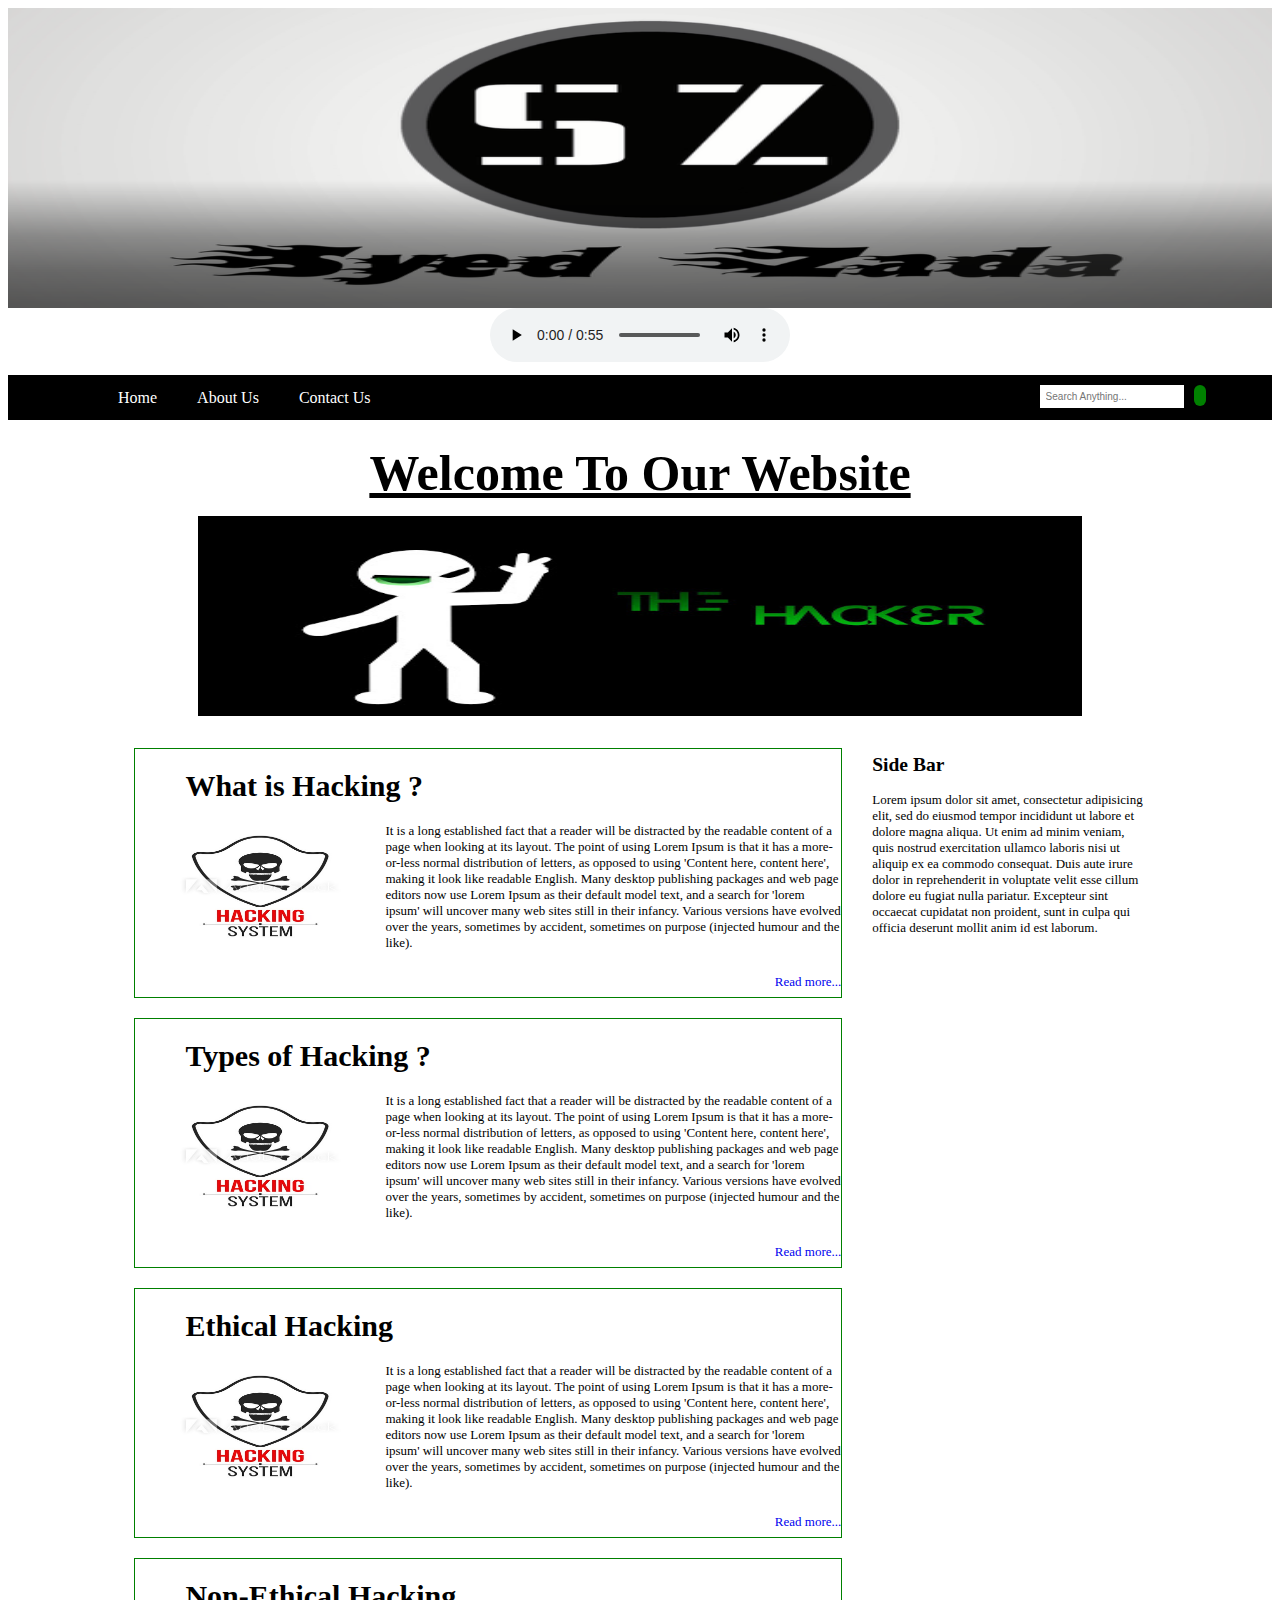
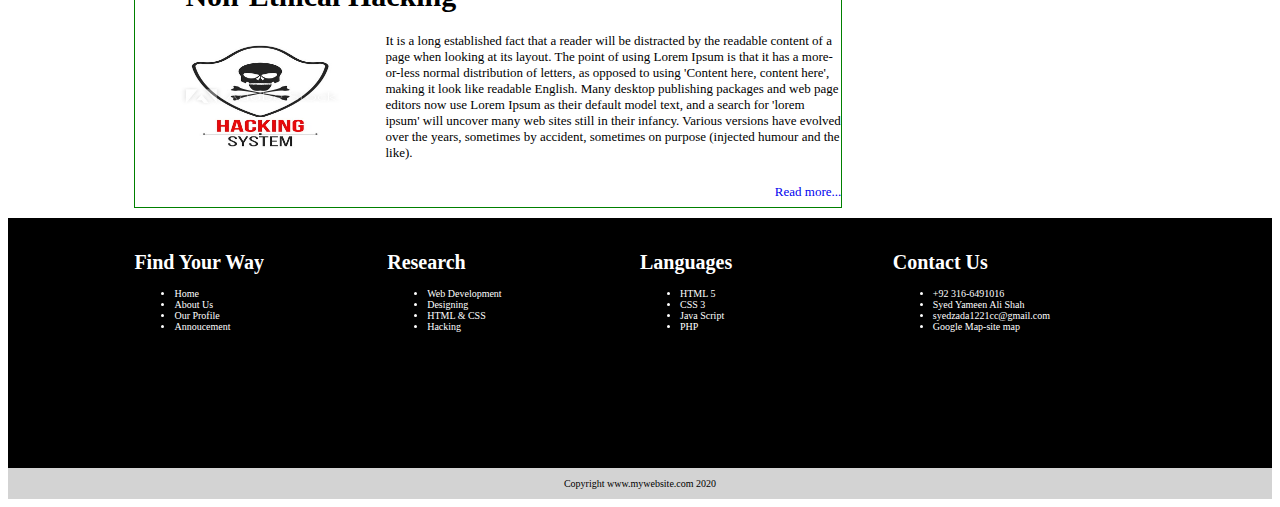
<file: index.html>
<!DOCTYPE html>
<html>
<head>
	<meta charset="utf-8">
	<title>Hacking</title>
	<!-- <link rel="stylesheet" type="text/css" href="css/stylesheet.css"> -->
	<link rel="stylesheet" type="text/css" href="style.css">
	<!-- <script type="text/javascript" src="js/javascript.js"></script> -->
</head>
<body>
		<!-- Container-->

		<div class="container">

		<!-- header-->	
				
				<header>
						<img src="logo.png">

				</header>

<center>

				<audio controls="" autoplay="" loop="">
	
	<source src="electric.mp3" type="audio/mp3">	
</audio>

</center>



              

              


		<!-- nav bar-->		
				
				<br>
				<nav>
					  <ul>
					  		<li><a href="index.html"> Home</a></li>
					  		<li><a href="About_us.html"> About Us </a></li>
					  		<li><a href="Contact_us.html"> Contact Us </a></li>	
					  			
					  	<div class="search-container">
					  		<form><input type="text" name="search" placeholder="Search Anything..." >
					  		<button type="submit"></button>	
					  		</form>	-->
					  	</div>	
					  </ul>
				</nav>
		
		<!-- Slider-->

		<br>
			
				<h1><div class="Slider"><u> Welcome To Our Website </u></div></h1>
			


		<div class="slider-img"> <img src="slider2.jpg"></div>		
		


		<!-- Body Container-->		


		<div class="body-container">


		<!-- Side bar-->	

			<aside>
					<h2>Side Bar</h2>
					<p>
						Lorem ipsum dolor sit amet, consectetur adipisicing elit, sed do eiusmod
					tempor incididunt ut labore et dolore magna aliqua. Ut enim ad minim veniam,
					quis nostrud exercitation ullamco laboris nisi ut aliquip ex ea commodo
					consequat. Duis aute irure dolor in reprehenderit in voluptate velit esse
					cillum dolore eu fugiat nulla pariatur. Excepteur sint occaecat cupidatat non
					proident, sunt in culpa qui officia deserunt mollit anim id est laborum.
					</p>
			</aside>


			<!-- article-->

			<article>
				
						<h1>What is Hacking ?</h1>
						<img src="hacking.jpg">
						<p>
							It is a long established fact that a reader will be distracted by the readable content of a page when looking at its layout. The point of using Lorem Ipsum is that it has a more-or-less normal distribution of letters, as opposed to using 'Content here, content here', making it look like readable English. Many desktop publishing packages and web page editors now use Lorem Ipsum as their default model text, and a search for 'lorem ipsum' will uncover many web sites still in their infancy. Various versions have evolved over the years, sometimes by accident, sometimes on purpose (injected humour and the like).
						</p>
						<a href="#" class="readmore">Read more...</a>
			</article>


			<article>
				
						<h1>Types of Hacking ?</h1>
						<img src="hacking.jpg">
						<p>
							It is a long established fact that a reader will be distracted by the readable content of a page when looking at its layout. The point of using Lorem Ipsum is that it has a more-or-less normal distribution of letters, as opposed to using 'Content here, content here', making it look like readable English. Many desktop publishing packages and web page editors now use Lorem Ipsum as their default model text, and a search for 'lorem ipsum' will uncover many web sites still in their infancy. Various versions have evolved over the years, sometimes by accident, sometimes on purpose (injected humour and the like).
						</p>
						<a href="#" class="readmore">Read more...</a>
			</article>


			<article>
				
						<h1> Ethical Hacking </h1>
						<img src="hacking.jpg">
						<p>
							It is a long established fact that a reader will be distracted by the readable content of a page when looking at its layout. The point of using Lorem Ipsum is that it has a more-or-less normal distribution of letters, as opposed to using 'Content here, content here', making it look like readable English. Many desktop publishing packages and web page editors now use Lorem Ipsum as their default model text, and a search for 'lorem ipsum' will uncover many web sites still in their infancy. Various versions have evolved over the years, sometimes by accident, sometimes on purpose (injected humour and the like).
						</p>
						<a href="#" class="readmore">Read more...</a>
			</article> 


			<article>
				
						<h1>Non-Ethical Hacking</h1>
						<img src="hacking.jpg">
						<p>
							It is a long established fact that a reader will be distracted by the readable content of a page when looking at its layout. The point of using Lorem Ipsum is that it has a more-or-less normal distribution of letters, as opposed to using 'Content here, content here', making it look like readable English. Many desktop publishing packages and web page editors now use Lorem Ipsum as their default model text, and a search for 'lorem ipsum' will uncover many web sites still in their infancy. Various versions have evolved over the years, sometimes by accident, sometimes on purpose (injected humour and the like).
						</p>
						<a href="#" class="readmore">Read more...</a>
			</article>



		</div> <!--End Body Container-->

			
			<!-- footer-->


			<footer >
				<div class="body-container">
				

				<div class="footer-col">
						<h1> Find Your Way</h1>
						<ul>
							<li>Home</li>
							<li>About Us</li>
							<li>Our Profile</li>
							<li>Annoucement</li>
						</ul>
				</div>
				<div class="footer-col">	
					<h1>Research </h1>
						<ul>
							<li>Web Development</li>
							<li>Designing</li>
							<li>HTML & CSS</li>
							<li>Hacking</li>
						</ul>
					
					</div>
				<div class="footer-col">
					<h1>Languages</h1>
						<ul>
							<li>HTML 5</li>
							<li>CSS 3</li>
							<li>Java Script</li>
							<li>PHP</li>
						</ul>


					</div>
				<div class="footer-col">
					<h1>Contact Us</h1>
						<ul>
							<li>+92 316-6491016</li>
							<li>Syed Yameen Ali Shah</li>
							<li>syedzada1221cc@gmail.com</li>
							<li>Google Map-site map</li>
						</ul>


					</div>
				
				 </div>

			</footer>			

			<div class="copyright-text">
			Copyright www.mywebsite.com 2020
			</div>

		</div> <!--End Container-->
</body>
</html>
</file>
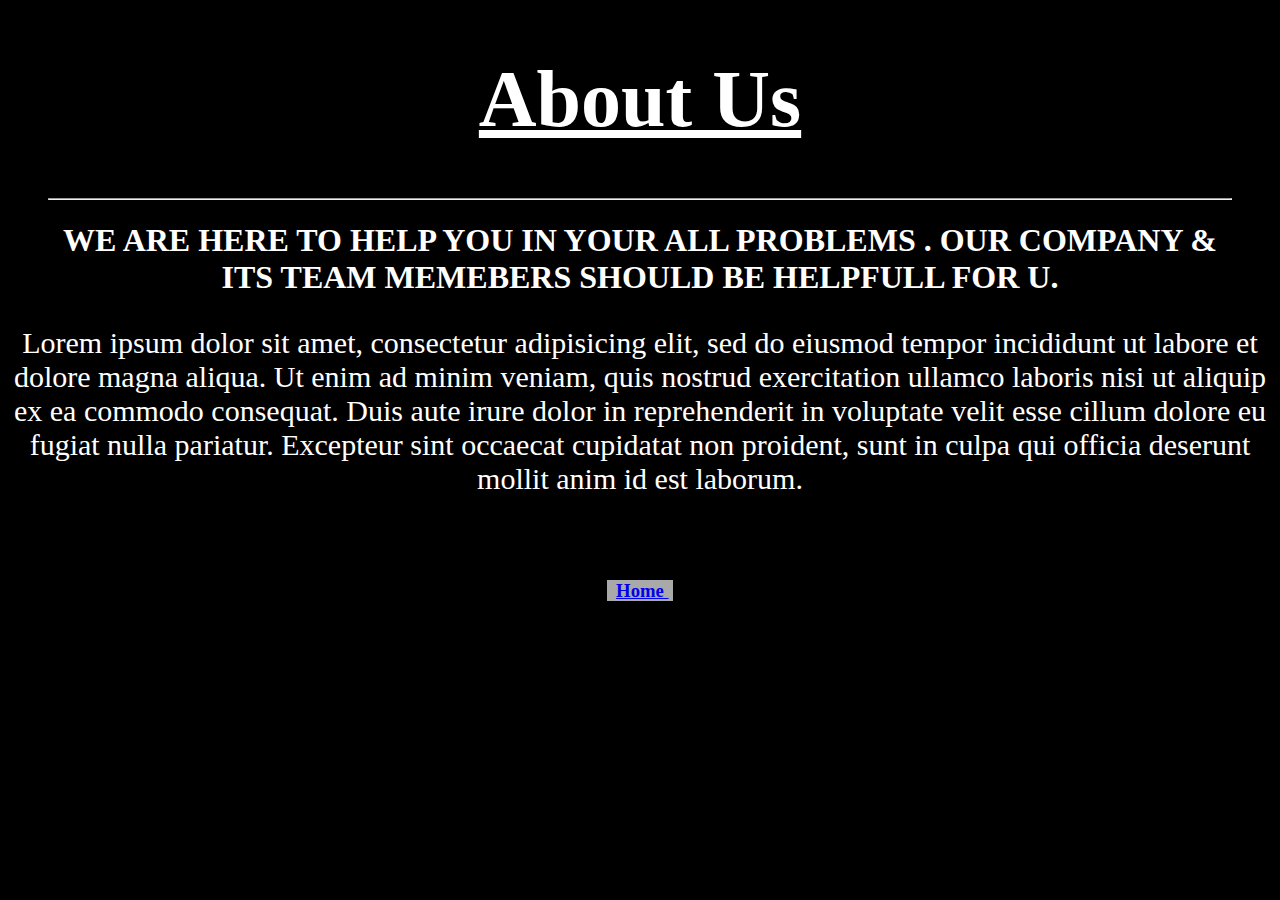
<file: About_us.html>
<!DOCTYPE html>
<html>
<head>
	<title>About Us</title>
		<style>
				body{background-color : black;
					color:white;
				}
				button{}
		</style>
</head>
<body>
		<blockquote>

			<h1 style="text-align: center; font-size: 80px;"><u>About Us</u></h1>
<hr>
			<h1 style="text-align: center;" > WE ARE HERE TO HELP YOU IN YOUR ALL PROBLEMS . OUR COMPANY & ITS TEAM MEMEBERS SHOULD BE  HELPFULL FOR U. </H2>
		</blockquote>
		<p style="text-align: center; font-size: 30px;">
			Lorem ipsum dolor sit amet, consectetur adipisicing elit, sed do eiusmod
		tempor incididunt ut labore et dolore magna aliqua. Ut enim ad minim veniam,
		quis nostrud exercitation ullamco laboris nisi ut aliquip ex ea commodo
		consequat. Duis aute irure dolor in reprehenderit in voluptate velit esse
		cillum dolore eu fugiat nulla pariatur. Excepteur sint occaecat cupidatat non
		proident, sunt in culpa qui officia deserunt mollit anim id est laborum.
		</p>
<br><br>
	<h3 style="text-align: center; "><b style="background-color: darkgray; color: white">&nbsp <a href="index.html "> Home </a> &nbsp</b></h3>
	

</body>
</html>
</file>
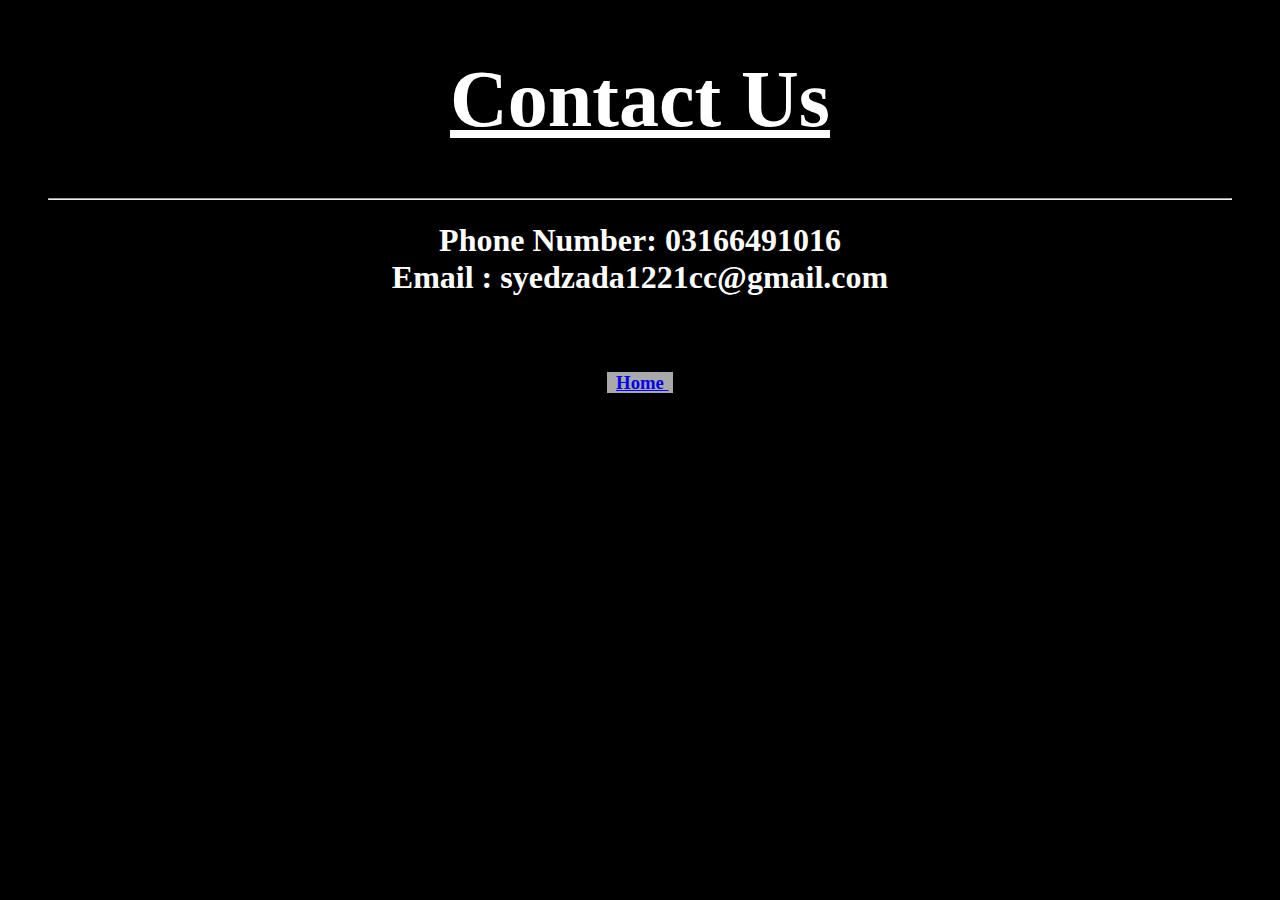
<file: Contact_us.html>
<!DOCTYPE html>
<html>
<head>
	<title>Contact</title>
	<style>
			body{background-color: black;
				color:white;
			}
	</style>
</head>
<body>
		<blockquote>
	<h1 style="text-align: center; font-size: 80px"><u>Contact Us</u></h1>
	<hr>

 		<h1 style="text-align: center;">
 		Phone Number: 03166491016 <br>
 		Email : syedzada1221cc@gmail.com
 		</h1>

 		</blockquote>

 		<br><br>
	<h3 style="text-align: center; "><b style="background-color: darkgray; color: white">&nbsp <a href="index.html "> Home </a> &nbsp</b></h3>
</body>
</html>
</file>
<file: style.css>
.container{
	width: 100%

}
html {

	font-size: 62.5%;
}

header {
	width: 100%;
	height: 30rem;


}
header img{
	width: 100%;
	height: 30rem;

}

nav {
	height: 4.5rem;
	background-color: black;
}

nav ul{
	margin: 0 5rem;
	width: 90%;

}

nav ul li{
	float: left;
	list-style: none;
	line-height: 4.5rem;
}

nav ul li a{
	text-decoration: none;
	color :white;
	padding: 0 2rem;
	font-size: 1.6rem;
}

nav ul li a:hover{ 
	display: block;
	background: red;
}

.search-container{
	float: right;
}

input[type=text]{
	padding: .6rem;
	margin-top: 1rem;
	margin-right: 1rem;
	font-size: 1rem;
	border:none;
}

.search-container button{
	float:right;
	padding-top: 2rem;
	margin-top: 1rem;
	margin-right:3rem;
	cursor: pointer;
	border:none;
	background-color:green;
	border-radius: .7rem;
	border:0rem;
}
.Slider {
	text-align: center;
	font-size: 5rem;
}

.slider-img img{
			width: 70%;
			height: 20rem;
			margin: 0 15%;
}

.body-container{
	width: 80%;
	margin: 2rem auto;
	background-color: red;
}


.body-container aside{
	float: right;
	width: 30%;
	padding-left: 3rem;
	box-sizing: border-box;
	font-size: 1.3rem;

}
.body-container article{
	float: left;
	width: 70%;
	height: 25rem;
	border: .1rem solid green;
	box-sizing: border-box;
	margin: 1rem 0;
	font-size: 1.3rem;

	
}

.body-container article img{

	width: 25rem;
	height: 12rem;
	float: left;
	padding-bottom: 5rem; 
}
.body-container article h1{
	padding-left: 5rem;
	font-size: 3rem;

	

}

.readmore{
	float: right;
	padding-top: 1rem;
	text-decoration:none;
}


footer{
	width: 100%;
	background-color: black ;
	clear:both;
	color:white;
	height: 25rem;

}
 footer .footer-col{
 	width: 25%;
 	float: left;
 	padding: 2rem 0;
 }
footer .footer-col h1 {
	text-align: left;

}
.copyright-text{
 	width:100%;
 	background-color: lightgray;
 	padding: 1rem 0;
 	text-align: center;
 }

	/*RESPONSIVE CODE*/

@media(max-width: 998px){
	html{
		font-size: 55%;
	}
}

@media(max-width: 768px) {

	html{
		font-size: 45%;
	}
}

@media(max-width: 650px) {

	html{
		font-size: 35%;
	}
}
@media(max-width: 360px) {

	html{
		font-size: 16%;
</file>
